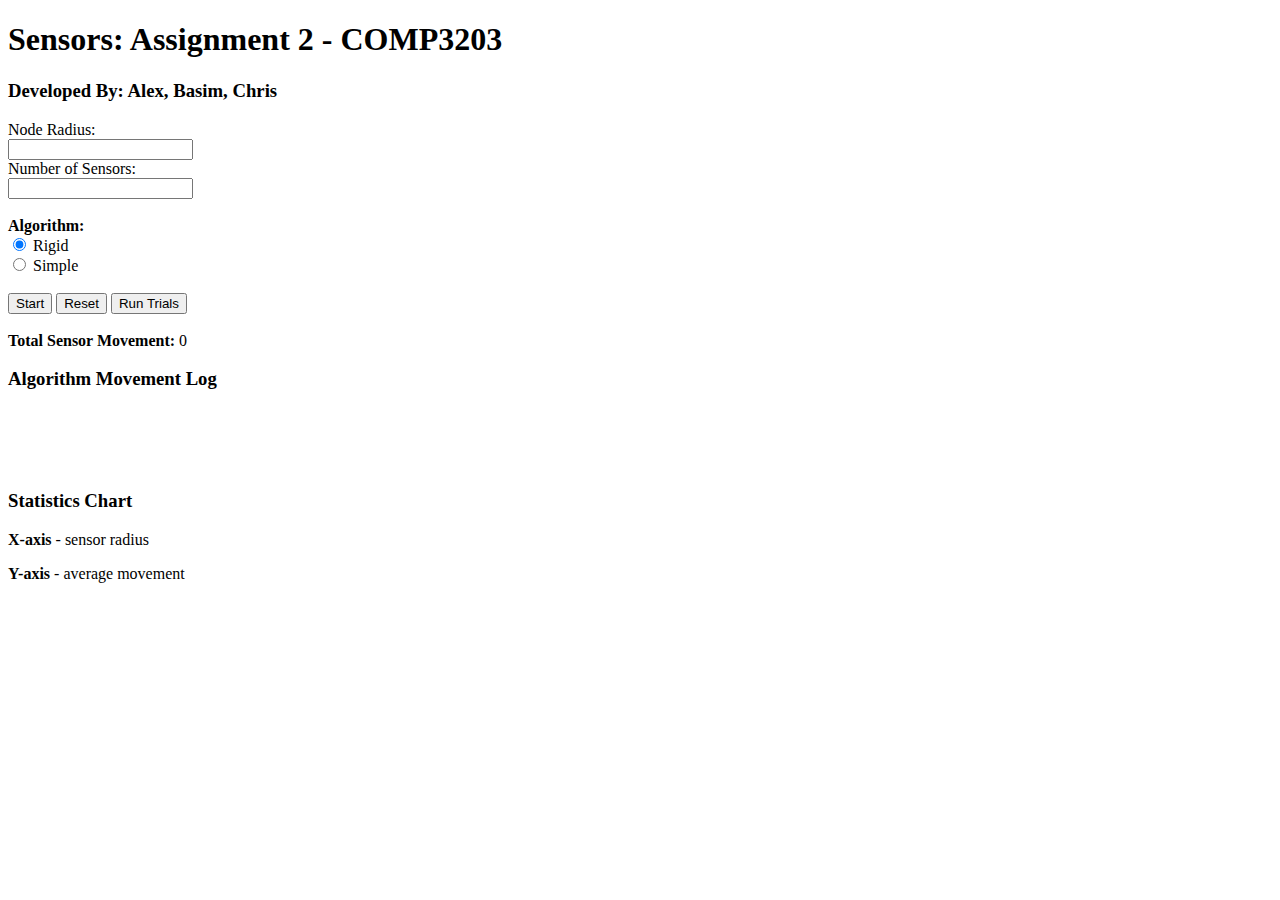
<file: index.html>
<!DOCTYPE html>
<html>
  <head>
      <title>Sensors COMP3203 - A2</title>
      <script type="text/javascript" src="js/d3.v4.js"></script>
      <script type="text/javascript" src="js/d3-tip.js"></script>
      <script type="text/javascript" src="js/SensorBar.js"></script>
      <script type="text/javascript" src="js/LineChart.js"></script>
      <script type="text/javascript" src="js/sensors.js"></script>
      <script type="text/javascript" src="js/NodeObject.js"></script>
      <script type="text/javascript" src="js/RigidCoverageAlgorithm.js"></script>
      <script type="text/javascript" src="js/SimpleCoverageAlgorithm.js"></script>
      <link rel="stylesheet" href="css/master.css" media="screen">
      <link rel="icon" href="img/sensor-centre-icon.png">
  </head>
  <body>
    <header id="header">
      <h1> Sensors: Assignment 2 - COMP3203 </h1>
      <h3> Developed By: Alex, Basim, Chris </h3>
    </header>

    <div id="fields">
        <span>Node Radius:</span> </br>
        <input type="number" id="radius" min ="0"/> </br>
        <span>Number of Sensors:</span> </br>
        <input type="number" id="num_of_sensors" min ="0"/> </br>
        </br>
        <span><b>Algorithm:</b></span> </br>
        <input type="radio" id="rigid" name="algorithm" value="rigid" checked> Rigid<br>
        <input type="radio" id="simple" name="algorithm" value="simple"> Simple<br>
        </br>
        <button  id = "start_button" name="start" onclick="runSimulation()"> Start </button>
        <button  id = "reset" name="reset" onclick="resetSimulation()"> Reset </button>
        <button  id = "start_simulation" name="simulation" onclick="runGraphSimulation()"> Run Trials </button>
    </div>
    <div id= "movement">
        </br>
        <span> <b> Total Sensor Movement: </b> </span>
        <span id="count">0</span>
     </div>
    <div id="graphic"> </div>
    <div class="chart" id="sensor-bar"></div>
    <div id="logs" >
      <h3> Algorithm Movement Log</h3>
      <ol id="log_list">
      </ol>
    </div>
    <h3>Statistics Chart</h3>
    <p><b>X-axis</b> - sensor radius</p>
    <p><b>Y-axis</b> - average movement</p>
    <div class="chart" id="line-chart"></div>
  </body>
</html>
</file>
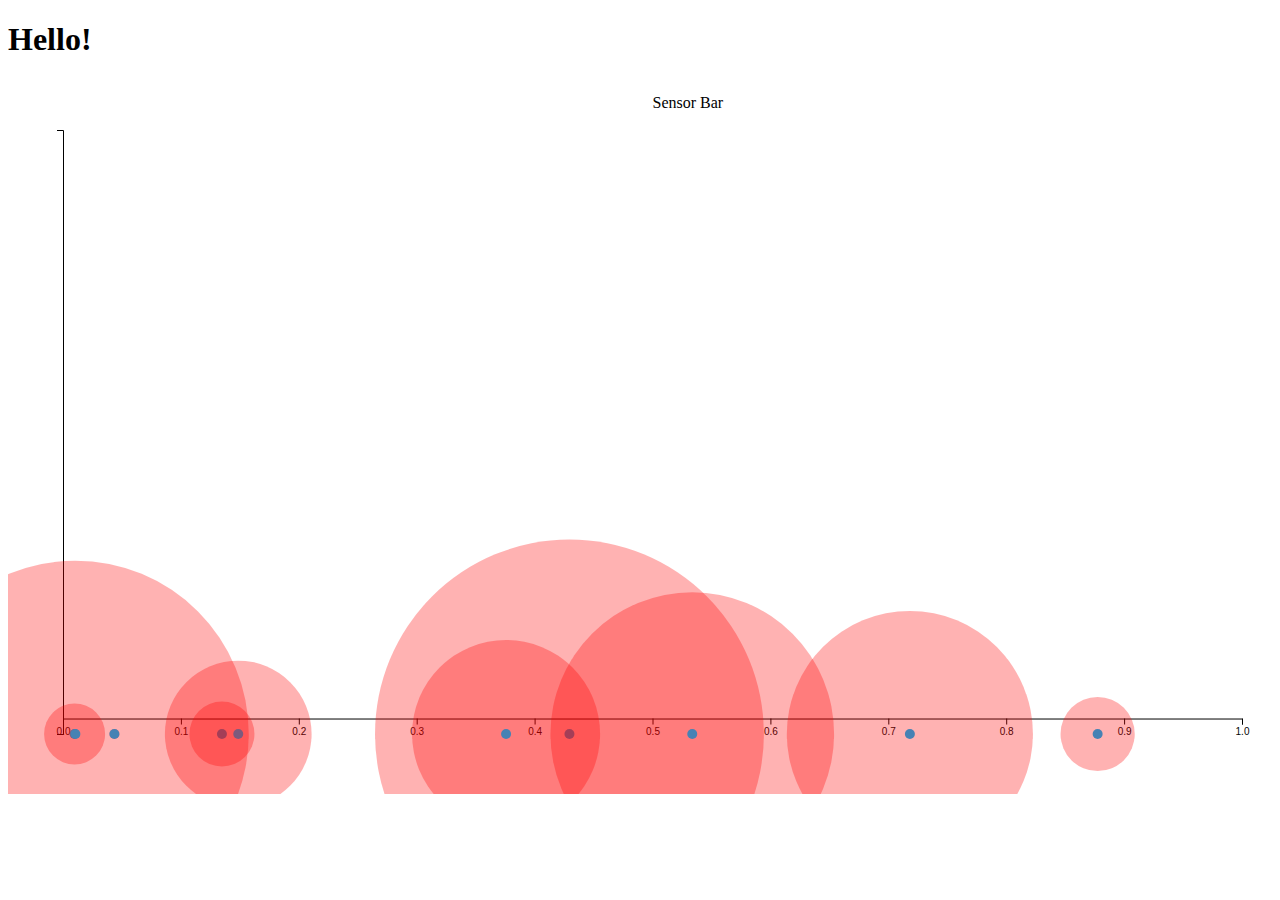
<file: chart-test.html>
<!DOCTYPE html>
<html>
    <head>
        <meta charset="utf-8">
        <script src="js/d3.v4.js"></script>
        <script src="js/d3-tip.js"></script>
        <script src="js/NodeObject.js"></script>
        <script src="js/sensors.js"></script>
        <script src="js/chart-test.js"></script>
    </head>
    <style media="screen">
        .line {
            fill: none;
            stroke: steelblue;
            stroke-width: 3px;
        }
    </style>
    <body>
        <h1>Hello!</h1>
        <div class="chart" id="sensor-bar"></div>
        <div class="chart" id="the-chart"></div>
        <script type="text/javascript">
            function createLineChart(config) {
                // set chart settings
                var barPadding = 0.9; // 90% bar, 10% padding
                // var dateFormat = d3.time.format('%m/%d');
                // var tickFormat = d3.format("d");
                var minDotRadius = 3.0;
                var maxDotRadius = 5.0;

                // set animation settings
                var duration = 800;

                // track hidden data
                var hidden = [];

                // set color scale, and map each key to a color
                var color = d3.scaleOrdinal()
                    .range(config.colors);

                // set chart dimensions
                var margin = {
                        top: 50,
                        right: 30,
                        bottom: 60,
                        left: 55
                    };
                var width = document.getElementById(config.chartid).offsetWidth - margin.left - margin.right;
                var height = document.getElementById(config.chartid).offsetHeight - margin.top - margin.bottom;
                width = 600;
                height = 600;

                // set X-scale
                var x = d3.scaleLinear()
                    .range([0, width]);

                // set Y-scale
                var y = d3.scaleLinear()
                    .rangeRound([height, 0]);

                // create X-axis
                var xAxis = d3.axisBottom(x);

                // create Y-axis
                var yAxis = d3.axisLeft(y);

                // configure the tooltip based on the data
                var tip = d3.tip()
                    .attr('class', 'd3-tip')
                    .offset([-10, 0])
                    .html(function(datapoint) {
                        return '<table><thead><tr><td colspan="3">' + dateFormat(new Date(datapoint.xpos)) +
                            '</td></tr></thead><tbody><tr><td class="legend-color-guide"><div class="icon" style="background:' +
                            color(datapoint.key) + ';"  ></div></td><td class="key">' + datapoint.key + '</td><td class="value">' +
                            datapoint.y + '</td></tr></tbody></table>';
                    });

                // add an svg element to contain the chart
                var chart = d3.select('#' + config.chartid)
                    .append("svg")
                    .attr("width", width + margin.left + margin.right)
                    .attr("height", height + margin.top + margin.bottom)
                    .append("g")
                    .attr("transform", "translate(" + margin.left + "," + margin.top + ")");

                // draw chart title
                chart.append('text')
                    .attr('class', 'chart-title')
                    .text(config.chartTitle || 'My Beautiful Chart');

                // add tooltips to the chart
                chart.call(tip);

                // draw the X-axis on the bottom of the chart
                chart.append("g")
                    .attr("class", "x axis");

                // draw the Y-axis on the left of the chart (with a label)
                chart.append("g")
                    .attr("class", "y axis")
                    .append("text")
                    .attr('class', 'label');

                // draw the line that goes through each datapoint on the chart
                chart.append("path")
                    .attr("class", "line")
                    .attr("id", "the-line")
                    .style('opacity', 0.0);

                var update = function(data) {

                    // update dimensions for the chart container in the DOM
                    width = document.getElementById(config.chartid).offsetWidth - margin.left - margin.right;
                    height = document.getElementById(config.chartid).offsetHeight - margin.top - margin.bottom;

                    // update chart size based changes to size of browser window
                    d3.select('#' + config.chartid + ' svg')
                        .attr("width", width + margin.left + margin.right)
                        .attr("height", height + margin.top + margin.bottom);

                    // deep copy the data array
                    var originalData = JSON.parse(JSON.stringify(data));

                    // calculate radius of svg circles based on number of datapoint
                    var dotRadius = 5;
                    // dotRadius = d3.min([maxDotRadius, dotRadius]); // don't get too big
                    // dotRadius = d3.max([minDotRadius, dotRadius]); // don't get too small

                    // helper functions
                    var getDayKey = function(day) {
                        return day.xpos;
                    };
                    var getDatapoints = function(day) {
                        return day.keys;
                        return [];
                    };

                    // update the color scale
                    color.domain(d3.keys(data[0]).filter(function(key) {
                        return key !== "date";
                    }));

                    // add information used for binding and visualizing the data
                    data.forEach(function(datapoint) {
                        datapoint.keys = color.domain().filter(function(key) {
                            if (hidden.indexOf(key) > -1) return false;
                            else return true;
                        }).map(function(key) {
                            return {
                                date: datapoint.date,
                                key: key,
                                y: datapoint[key]
                            };
                        });
                    });

                    // update scale domains based on the data
                    // x.domain(d3.extent(data, function(d) { return d.xpos; }));
                    x.domain([0.0, 1.0]);
                    y.domain([0, d3.max(data, function(d) { return d.ypos; })]);

                    // calculate width of each bar on the chart
                    var extraDays = 2; // compensate for the extra days added in the X domain
                    var barWidth = (width / (data.length + extraDays)) * barPadding;

                    // update scales (this allows for chart resizing when the window is resized)
                    x.range([0, width]);
                    y.rangeRound([height, 0]);

                    // decide on how many ticks to place on x-axis based data size
                    // if (dates.length < 12) {
                    //     xAxis.ticks(d3.time.day, 1); // ticks for each day
                    //     xAxis.tickFormat(d3.time.format('%a %-d'));
                    // } else if (dates.length < 150) {
                    //     xAxis.ticks(d3.time.sunday, 1); // ticks only for sundays
                    //     xAxis.tickFormat(d3.time.format('%m/%d'));
                    // } else {
                    //     xAxis.ticks(d3.time.month, 1); // ticks only for 1st of every month
                    //     xAxis.tickFormat(d3.time.format('%b'));
                    // }

                    // update chart title
                    chart.select('.chart-title')
                        .attr('transform', 'translate(' + (width / 2) + ',' + (margin.top / -2.25) + ')');

                    // update x-axis
                    chart.select(".x.axis")
                        .transition()
                        .duration(duration)
                        .attr("transform", "translate(0," + height + ")")
                        .call(xAxis);

                    // update y-axis
                    chart.select(".y.axis")
                        .transition()
                        .duration(duration)
                        .call(yAxis);

                    // update y-axis label
                    // FIXME This will never change across updates
                    chart.select(".y.axis .label")
                        // .attr('transform', d3.transform('translate(' + (-margin.left + 18) + ',' + height / 2 + ') rotate(-90)').toString())
                        .text(config.yAxisLabel);

                    // create the line that goes through each datapoint on the chart
                    var line = d3.line()
                        .x(function(d) { return x(d.xpos); })
                        .y(function(d) { return y(d.ypos); });

                    // update the line path
                    chart.selectAll("#the-line")
                        .datum(data)
                      .transition()
                        .duration(duration)
                        .style('opacity', 1.0)
                        .attr("d", line)
                        .style("stroke", function(d) {
                            return color("Total");
                        }); // TODO Fix this!

                    // DATA JOIN
                    var sensors = chart.selectAll(".sensor")
                        .data(data, function(d) { return d.id; });

                    // EXIT old elements not present in new data
            		sensors.exit().attr("class", "sensor exit")
                      .transition()
                        .duration(duration)
                        .style("opacity", 0)
                        .remove();

                    // UPDATE old elements present in new data
            		sensors.attr("class", "sensor update");

                    sensors.selectAll(".radius")
                        .data(data, function(d) { return d.id; })
                      .transition()
                        .duration(duration)
                        .attr("cx", function(d) { return x(d.xpos); })
                        .attr('cy', function(d) { return y(d.ypos); })
            			.attr('r',  function(d) { return d.radius * 10; });

                    sensors.selectAll(".dot")
                        .data(data, function(d) { return d.id; })
                      .transition()
                        .duration(duration)
            			.attr('cx', function(d) { return x(d.xpos); })
            			.attr('cy', function(d) { return y(d.ypos); })
            			.attr('r',  function(d) { return 5; });

            		// ENTER new elements present in the data
                    sensors.enter().append("g")
                        .attr('class', 'sensor new');

                    chart.selectAll(".sensor.new").append('circle')
                        .attr('class', 'radius')
                        .attr("cx", function(d) { return x(d.xpos); })
                        .attr("cy", function(d) { return y(d.ypos); })
                        .attr("r",  function(d) { return d.radius * 10; })
                        .style('fill', "red")
                        .style("opacity", 0.6);

            		chart.selectAll(".sensor.new").append('circle')
                        .attr('class', 'dot')
                        .attr("cx", function(d) { return x(d.xpos); })
                        .attr("cy", function(d) { return y(d.ypos); })
                        .attr("r",  function(d) { return 5; })
                        .style('fill', "steelblue")
                        .style("opacity", 1.0);

                    // // refresh mouse event listeners
                    // dot.on('mouseover', function(datapoint) {
                    //         d3.select(this)
                    //             .style("fill", d3.rgb(color(datapoint.key)).darker())
                    //             .attr('r', dotRadius * 1.50);
                    //         return tip.show(datapoint);
                    //     })
                    //     .on('mouseout', function(datapoint) {
                    //         d3.select(this)
                    //             .style("fill", color(datapoint.key))
                    //             .attr('r', dotRadius);
                    //         return tip.hide(datapoint);
                    //     });

                    // // legend settings
                    // var squareWidth = 12;
                    // var labelPadding = squareWidth + 4;
                    //
                    // // add svg 'group' elements for each legend square + label
                    // var legend = chart.selectAll(".legend")
                    //     .data(color.domain().slice())
                    //     .enter().append("g")
                    //     .attr("class", "legend");
                    //
                    // // draw the legend square
                    // legend.append("rect")
                    //     .attr('class', 'legend-icon')
                    //     .attr("x", 0)
                    //     .attr("width", squareWidth)
                    //     .attr("height", squareWidth)
                    //     .style("fill", color);
                    //
                    // // draw the legend label
                    // legend.append("text")
                    //     .attr('class', 'legend-label')
                    //     .text(function(d) {
                    //         return d;
                    //     })
                    //     .attr("x", labelPadding)
                    //     .attr("y", squareWidth / 2)
                    //     .attr("dy", "0.35em");
                    //
                    // // get the width of each label
                    // var labelWidths = [0];
                    // chart.selectAll(".legend text")
                    //     .each(function(d) {
                    //         labelWidths.push(this.getBBox().width);
                    //         return labelPadding;
                    //     });
                    //
                    // // center the legend at the bottom of the chart
                    // var prevX;
                    // var remainingWhiteSpace = 0;
                    // var leftLegendPadding = 0;
                    // chart.selectAll('.legend').attr("x", function(d, i) {
                    //         var prevLegendWidth = (squareWidth + labelPadding + labelWidths[i]);
                    //         var xPosition = !prevX ? 1 : (prevX + prevLegendWidth);
                    //         var yPosition = (height + margin.bottom / 2);
                    //         prevX = xPosition;
                    //
                    //         var currentLegendWidth = (squareWidth + labelPadding + labelWidths[i + 1]);
                    //         remainingWhiteSpace = width - (prevX + currentLegendWidth);
                    //         leftLegendPadding = remainingWhiteSpace / 2;
                    //
                    //         return xPosition;
                    //     })
                    //     .attr("transform", function(d, i) {
                    //         var paddedXPosition = +d3.select(this).attr('x') + leftLegendPadding;
                    //         var yPosition = (height + margin.bottom / 2);
                    //
                    //         return "translate(" + paddedXPosition + "," + yPosition + ")";
                    //     });
                    //
                    // // refresh the legend click handler
                    // chart.selectAll('.legend')
                    //     .on('click', function(d) {
                    //         // check if this dataset is currectly hidden
                    //         var index = hidden.indexOf(d);
                    //
                    //         // if this dataset is the last one remaining, then show all datasets
                    //         if (index < 0 && hidden.length + 1 == color.domain().length) {
                    //             hidden = [];
                    //             chart.selectAll('.legend').selectAll('rect').style('fill', function(d) {
                    //                 return color(d);
                    //             });
                    //             d3.select(this).select('rect').style('fill', color(d));
                    //
                    //             // if this dataset is currently hidden, then show it
                    //         } else if (index > -1) {
                    //             hidden.splice(index, 1);
                    //             d3.select(this).select('rect').style('fill', color(d));
                    //
                    //             // otherwise, this dataset is not hidden, so hide it
                    //         } else {
                    //             hidden.push(d);
                    //             d3.select(this).select('rect').style('fill', 'white');
                    //         }
                    //         update(originalData);
                    //     })
                    //     .on('dblclick', function(d) {
                    //         chart.selectAll('.legend').selectAll('rect').style('fill', 'white');
                    //         d3.select(this).select('rect').style('fill', color(d));
                    //
                    //         hidden = color.domain();
                    //         hidden.splice(hidden.indexOf(d), 1);
                    //         update(originalData);
                    //     });
                }

                return update;
            }

            function createSensorBar(config) {
                // set chart settings
                var barPadding = 0.9; // 90% bar, 10% padding
                // var tickFormat = d3.format("d");
                var minDotRadius = 3.0;
                var maxDotRadius = 5.0;

                // set animation settings
                var duration = 800;

                // track hidden data
                var hidden = [];

                // set color scale, and map each key to a color
                var color = d3.scaleOrdinal()
                    .range(config.colors);

                // set chart dimensions
                var margin = {
                        top: 50,
                        right: 30,
                        bottom: 60,
                        left: 55
                    };
                var width = document.getElementById(config.chartid).offsetWidth - margin.left - margin.right;
                var height = document.getElementById(config.chartid).offsetHeight - margin.top - margin.bottom;
                width = 600;
                height = 600;

                // set X-scale
                var x = d3.scaleLinear()
                    .range([0, width]);

                // set Y-scale
                var y = d3.scaleLinear()
                    .rangeRound([height, 0]);

                // create X-axis
                var xAxis = d3.axisBottom(x);

                // create Y-axis
                var yAxis = d3.axisLeft(y);

                // configure the tooltip based on the data
                var tip = d3.tip()
                    .attr('class', 'd3-tip')
                    .offset([-10, 0])
                    .html(function(datapoint) {
                        return '<table><thead><tr><td colspan="3">' + dateFormat(new Date(datapoint.xpos)) +
                            '</td></tr></thead><tbody><tr><td class="legend-color-guide"><div class="icon" style="background:' +
                            color(datapoint.key) + ';"  ></div></td><td class="key">' + datapoint.key + '</td><td class="value">' +
                            datapoint.y + '</td></tr></tbody></table>';
                    });

                // add an svg element to contain the chart
                var chart = d3.select('#' + config.chartid)
                  .append("svg")
                    .attr("width", width + margin.left + margin.right)
                    .attr("height", height + margin.top + margin.bottom)
                  .append("g")
                    .attr("transform", "translate(" + margin.left + "," + margin.top + ")");

                // draw chart title
                chart.append('text')
                    .attr('class', 'chart-title')
                    .text(config.chartTitle || 'My Beautiful Chart');

                // add tooltips to the chart
                chart.call(tip);

                // draw the X-axis on the bottom of the chart
                chart.append("g")
                    .attr("class", "x axis");

                // draw the Y-axis on the left of the chart (with a label)
                chart.append("g")
                    .attr("class", "y axis")
                  .append("text")
                    .attr('class', 'label');

                var update = function(data) {

                    // update dimensions for the chart container in the DOM
                    width = document.getElementById(config.chartid).offsetWidth - margin.left - margin.right;
                    height = document.getElementById(config.chartid).offsetHeight - margin.top - margin.bottom;

                    // update chart size based changes to size of browser window
                    d3.select('#' + config.chartid + ' svg')
                        .attr("width", width + margin.left + margin.right)
                        .attr("height", height + margin.top + margin.bottom);

                    // deep copy the data array
                    var originalData = JSON.parse(JSON.stringify(data));

                    // sensor radius size
                    var sensorRadius = 5

                    // update the color scale
                    // color.domain(d3.keys(data[0]).filter(function(key) {
                    //     return key !== "date";
                    // }));

                    // add information used for binding and visualizing the data
                    // data.forEach(function(datapoint) {
                    //     datapoint.keys = color.domain().filter(function(key) {
                    //         if (hidden.indexOf(key) > -1) return false;
                    //         else return true;
                    //     }).map(function(key) {
                    //         return {
                    //             date: datapoint.date,
                    //             key: key,
                    //             y: datapoint[key]
                    //         };
                    //     });
                    // });

                    // update scale domains based on the data
                    // x.domain(d3.extent(data, function(d) { return d.xpos; }));
                    x.domain([0, 1]);
                    y.domain([0, 0]);

                    // calculate width of each bar on the chart
                    var extraDays = 2; // compensate for the extra days added in the X domain
                    var barWidth = (width / (data.length + extraDays)) * barPadding;

                    // update scales (this allows for chart resizing when the window is resized)
                    x.range([0, width]);
                    y.rangeRound([height, 0]);

                    // decide on how many ticks to place on x-axis based data size
                    // if (dates.length < 12) {
                    //     xAxis.ticks(d3.time.day, 1); // ticks for each day
                    //     xAxis.tickFormat(d3.time.format('%a %-d'));
                    // } else if (dates.length < 150) {
                    //     xAxis.ticks(d3.time.sunday, 1); // ticks only for sundays
                    //     xAxis.tickFormat(d3.time.format('%m/%d'));
                    // } else {
                    //     xAxis.ticks(d3.time.month, 1); // ticks only for 1st of every month
                    //     xAxis.tickFormat(d3.time.format('%b'));
                    // }

                    // update chart title
                    chart.select('.chart-title')
                        .attr('transform', 'translate(' + (width / 2) + ',' + (margin.top / -2.25) + ')');

                    // update x-axis
                    chart.select(".x.axis")
                        .transition()
                        .duration(duration)
                        .attr("transform", "translate(0," + height + ")")
                        .call(xAxis);

                    // update y-axis
                    chart.select(".y.axis")
                        .transition()
                        .duration(duration)
                        .call(yAxis);

                    // update y-axis label
                    // FIXME This will never change across updates
                    chart.select(".y.axis .label")
                        // .attr('transform', d3.transform('translate(' + (-margin.left + 18) + ',' + height / 2 + ') rotate(-90)').toString())
                        .text(config.yAxisLabel);

                    // DATA JOIN
                    var sensors = chart.selectAll(".sensor")
                        .data(data, function(d) { return d.id; });

                    // EXIT old elements not present in new data
            		sensors.exit().attr("class", "sensor exit")
                      .transition()
                        .duration(duration)
                        .style("opacity", 0)
                        .remove();

                    // UPDATE old elements present in new data
            		sensors.attr("class", "sensor update");

                    sensors.selectAll(".radius")
                        .data(data, function(d) { return d.id; })
                      .transition()
                        .duration(duration)
                        .attr("cx", function(d) { return x(d.x); })
                        .attr('cy', function(d) { return y(d.y); })
            			.attr('r',  function(d) { return x(d.radius); });

                    sensors.selectAll(".dot")
                        .data(data, function(d) { return d.id; })
                      .transition()
                        .duration(duration)
            			.attr('cx', function(d) { return x(d.x); })
            			.attr('cy', function(d) { console.log("UPDATE DOT" + " " + d.id); return y(d.y); })
            			.attr('r',  function(d) { return 5; });

            		// ENTER new elements present in the data
                    sensors.enter().append("g")
                        .attr('class', 'sensor new');

                    chart.selectAll(".sensor.new").append('circle')
                        .attr('class', 'radius')
                        .attr("cx", function(d) { return x(d.x); })
                        .attr("cy", function(d) { return y(d.y); })
                        .attr("r",  function(d) { return x(d.radius); })
                        .style('fill', "red")
                        .style("opacity", 0.3);

            		chart.selectAll(".sensor.new").append('circle')
                        .attr('class', 'dot')
                        .attr("cx", function(d) { return x(d.x); })
                        .attr("cy", function(d) { console.log("ENTER DOT" + " " + d.id); return y(d.y); })
                        .attr("r",  function(d) { return 5; })
                        .style('fill', "steelblue")
                        .style("opacity", 1.0);

                    /**********************
                     * INTERACTIVITY HERE *
                     **********************/

                }

                return update;
            }

            function drawLineChart() {
                var updateLineChart = createLineChart({
                    chartid: "the-chart",
                    chartTitle: "Sensor Statistics Station",
                    yAxisLabel: "Total Movement",
                    colors: ["#389B34", "#381234", "#A41267"]
                });

                function sleep(ms) {
                  return new Promise(resolve => setTimeout(resolve, ms));
                }
                async function demo() {
                    updateLineChart([ // start
                        {"id": 1, "xpos": 0.1, "ypos": 0, "radius": 1},
                        {"id": 2, "xpos": 0.2, "ypos": 0, "radius": 2},
                        {"id": 3, "xpos": 0.3, "ypos": 0, "radius": 3},
                        {"id": 4, "xpos": 0.4, "ypos": 0, "radius": 2},
                        {"id": 5, "xpos": 0.5, "ypos": 10, "radius": 5},
                        {"id": 6, "xpos": 0.6, "ypos": 0, "radius": 6},
                        {"id": 7, "xpos": 0.7, "ypos": 0, "radius": 5},
                        {"id": 8, "xpos": 0.8, "ypos": 0, "radius": 8},
                        {"id": 9, "xpos": 0.9, "ypos": 0, "radius": 9}
                    ]);
                    await sleep(1000);
                    updateLineChart([ // update + add
                        {"id": 1,  "xpos": 0.2, "ypos": 20, "radius": 2},
                        {"id": 2,  "xpos": 0.3, "ypos": 30, "radius": 7},
                        {"id": 3,  "xpos": 0.4, "ypos": 40, "radius": 5},
                        {"id": 6,  "xpos": 0.5, "ypos": 50, "radius": 3},
                        {"id": 7,  "xpos": 0.6, "ypos": 60, "radius": 1},
                        {"id": 8,  "xpos": 0.7, "ypos": 70, "radius": 2},
                        {"id": 9,  "xpos": 0.8, "ypos": 40, "radius": 3},
                        {"id": 10, "xpos": 0.9, "ypos": 90, "radius": 4},
                        {"id": 11, "xpos": 1.0, "ypos": 50, "radius": 4}
                    ]);
                    await sleep(1000);
                    updateLineChart([ // reverse
                        {"id": 1,  "xpos": 0.99, "ypos": 20, "radius": 2},
                        {"id": 2,  "xpos": 0.9, "ypos": 30, "radius": 7},
                        {"id": 3,  "xpos": 0.8, "ypos": 40, "radius": 5},
                        {"id": 4,  "xpos": 0.7, "ypos": 50, "radius": 3},
                        {"id": 5,  "xpos": 0.6, "ypos": 50, "radius": 3},
                        {"id": 6,  "xpos": 0.5, "ypos": 50, "radius": 3},
                        {"id": 7,  "xpos": 0.4, "ypos": 60, "radius": 1},
                        {"id": 8,  "xpos": 0.3, "ypos": 70, "radius": 2},
                        {"id": 9,  "xpos": 0.2, "ypos": 40, "radius": 3},
                        {"id": 10, "xpos": 0.1, "ypos": 90, "radius": 4},
                        {"id": 11, "xpos": 0.0, "ypos": 50, "radius": 4}
                    ]);
                    await sleep(1000);
                    updateLineChart([ // exit
                        {"id": 2,  "xpos": 0.9, "ypos": 30, "radius": 7},
                        {"id": 3,  "xpos": 0.8, "ypos": 40, "radius": 5},
                        {"id": 6,  "xpos": 0.5, "ypos": 50, "radius": 3},
                        {"id": 7,  "xpos": 0.4, "ypos": 60, "radius": 1},
                        {"id": 8,  "xpos": 0.3, "ypos": 70, "radius": 2},
                        {"id": 9,  "xpos": 0.2, "ypos": 40, "radius": 3},
                        {"id": 11, "xpos": 0.0, "ypos": 50, "radius": 4}
                    ]);
                }
                demo();
            }

            function drawSensorBar() {
                var updateSensorBar = createSensorBar({
                    chartid: "sensor-bar",
                    chartTitle: "Sensor Bar",
                    yAxisLabel: "",
                    colors: ["#389B34", "#381234", "#A41267"]
                });

                function sleep(ms) {
                  return new Promise(resolve => setTimeout(resolve, ms));
                }

                async function demo() {
                    var rand = d3.randomUniform(0,1);
                    while(true) {
                        nodes = [];
                        for (n in [1,2,3,4,5,6,7,8,9,10]) {
                            nodes.push(createNode(rand() / 6, rand(), n));
                        }
                        updateSensorBar(nodes);
                        await sleep(1000);
                    }
                }
                demo();
            }

            // drawLineChart();
            drawSensorBar();
        </script>
    </body>
</html>
</file>
<file: css/master.css>
/* d3-tip example css */
.d3-tip {
  line-height: 1;
  font-weight: bold;
  padding: 12px;
  background: rgba(0, 0, 0, 0.8);
  color: #fff;
  border-radius: 2px;
  pointer-events: none;
}

/* Creates a small triangle extender for the tooltip */
.d3-tip:after {
  box-sizing: border-box;
  display: inline;
  font-size: 10px;
  width: 100%;
  line-height: 1;
  color: rgba(0, 0, 0, 0.8);
  position: absolute;
  pointer-events: none;
}

/* Northward tooltips */
.d3-tip.n:after {
  content: "\25BC";
  margin: -1px 0 0 0;
  top: 100%;
  left: 0;
  text-align: center;
}

/* Eastward tooltips */
.d3-tip.e:after {
  content: "\25C0";
  margin: -4px 0 0 0;
  top: 50%;
  left: -8px;
}

/* Southward tooltips */
.d3-tip.s:after {
  content: "\25B2";
  margin: 0 0 1px 0;
  top: -8px;
  left: 0;
  text-align: center;
}

/* Westward tooltips */
.d3-tip.w:after {
  content: "\25B6";
  margin: -4px 0 0 -1px;
  top: 50%;
  left: 100%;
}

/* custom css */
.line {
	fill: none;
	stroke: steelblue;
	stroke-width: 3px;
}

#logs {
  margin-bottom: 100px
}
</file>
